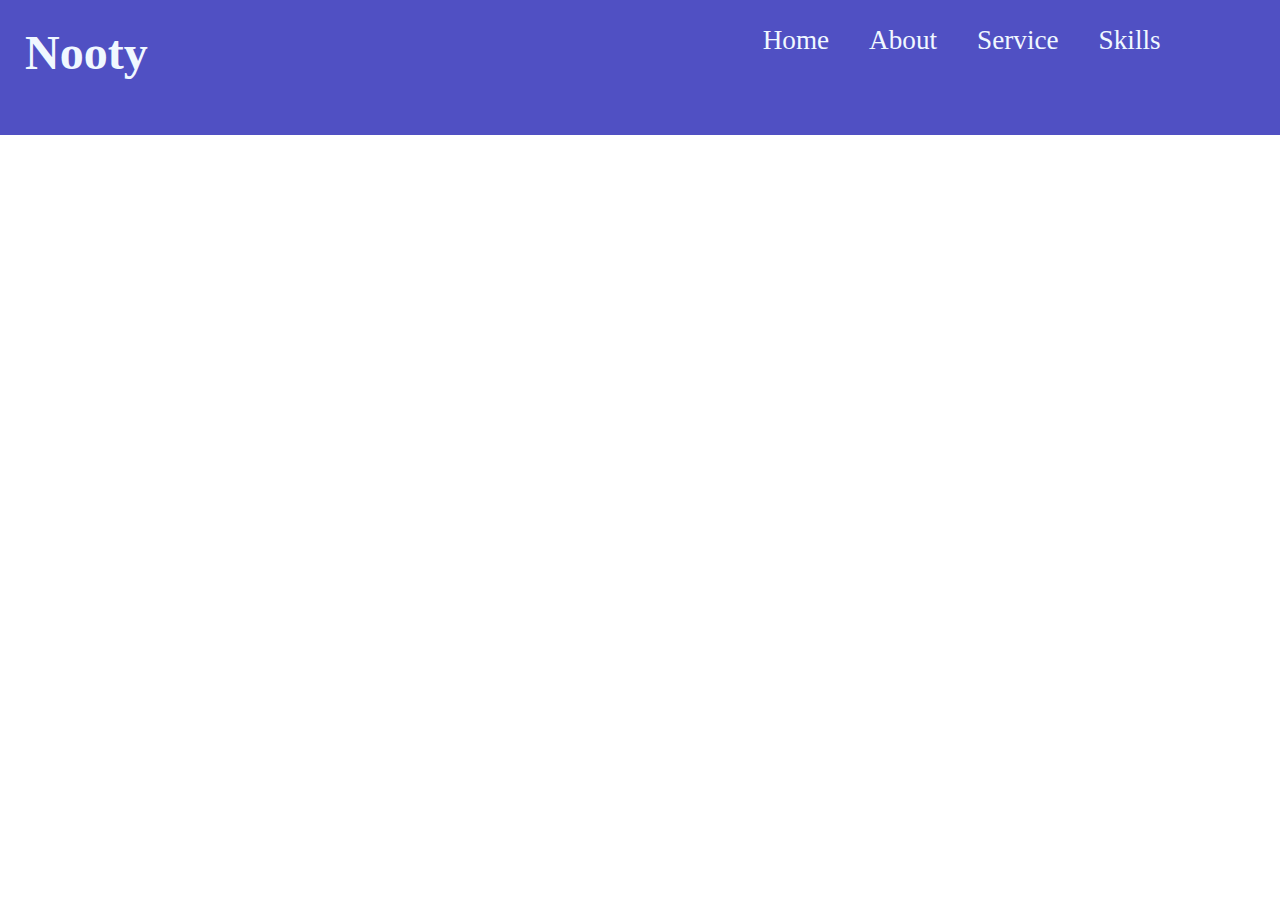
<file: index.html>
<html>
    <head>
        <title>Assignment</title>
        <link rel="stylesheet" href="style.css">
        <link rel="stylesheet" href="https://cdnjs.cloudflare.com/ajax/libs/font-awesome/6.4.2/css/all.min.css" integrity="sha512-z3gLpd7yknf1YoNbCzqRKc4qyor8gaKU1qmn+CShxbuBusANI9QpRohGBreCFkKxLhei6S9CQXFEbbKuqLg0DA==" crossorigin="anonymous" referrerpolicy="no-referrer" />
    </head>
    <body>
        <div class="header">
            <div class="face">
        <h2>Nooty</h2>
       
        <ul class="head">
            <li>Home</li>
            <li>About</li>
            <li>Service</li>
            <li>Skills</li>
            <i class="fa-solid fa-bars"></i>
        </ul>
        </div>
        
        </div>
    </body>
</html>
</file>
<file: style.css>
*{
    padding: 0px;
    margin: 0px;
}
.header{
    background-color: rgb(80, 80, 195);
    height: 15vh;
  
}
.head{
    display: flex;
    list-style: none;
    gap: 40px;
    font-size: 1.7em;
    
}
.face{
    color: aliceblue;
    display: flex;
    gap: 50%;
    padding: 25px;
    cursor: pointer;
}
.face h2{
    font-size: 3em;
}
.face ul li{
    gap: 20px;
}
.head li:hover{
    text-decoration: underline;
}

@media screen and (max-width: 600px) {
    .head{
        display: none;
    }
}
</file>
